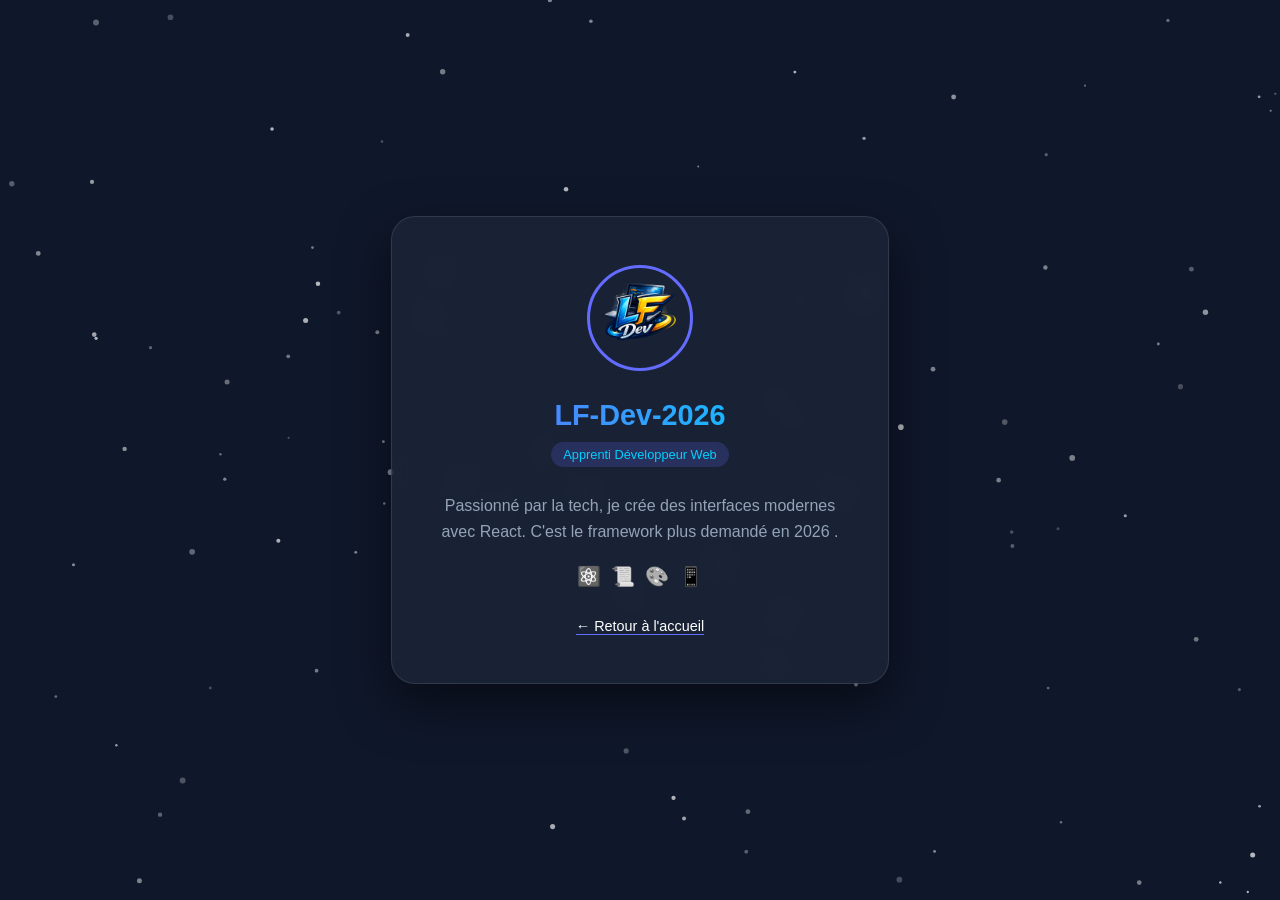
<file: contact.html>
<!DOCTYPE html>
<html lang="fr">
<head>
    <meta charset="UTF-8">
    <meta name="viewport" content="width=device-width, initial-scale=1.0">
    <title>Portfolio | LF-Dev-2026</title>
    <style>
        :root {
            --primary: #646cff;
            --accent: #00d2ff;
            --bg: #0f172a;
            --card: rgba(30, 41, 59, 0.7);
        }

        body {
            margin: 0;
            padding: 0;
            background-color: var(--bg);
            color: white;
            font-family: 'Segoe UI', Tahoma, Geneva, Verdana, sans-serif;
            display: flex;
            justify-content: center;
            align-items: center;
            min-height: 100vh;
            overflow-x: hidden;
        }

        /* Animation d'apparition */
        @keyframes fadeIn {
            from { opacity: 0; transform: translateY(20px); }
            to { opacity: 1; transform: translateY(0); }
        }

        .portfolio-card {
            background: var(--card);
            backdrop-filter: blur(10px);
            padding: 3rem;
            border-radius: 24px;
            border: 1px solid rgba(255, 255, 255, 0.1);
            text-align: center;
            max-width: 400px;
            box-shadow: 0 20px 50px rgba(0, 0, 0, 0.5);
            animation: fadeIn 1s ease-out;
        }

        .profile-img {
            width: 100px;
            height: 100px;
            border-radius: 50%;
            border: 3px solid var(--primary);
            margin-bottom: 1.5rem;
            transition: transform 0.3s ease;
        }

        .profile-img:hover {
            transform: scale(1.1) rotate(5deg);
        }

        h1 {
            margin: 0;
            background: linear-gradient(to right, var(--primary), var(--accent));
            -webkit-background-clip: text;
            -webkit-text-fill-color: transparent;
            font-size: 1.8rem;
        }

        .tag {
            background: rgba(100, 108, 255, 0.2);
            color: var(--accent);
            padding: 5px 12px;
            border-radius: 15px;
            font-size: 0.8rem;
            display: inline-block;
            margin: 10px 0;
        }
        #canvas {
    position: fixed;
    top: 0;
    left: 0;
    width: 100%;
    height: 100%;
    z-index: -1; /* Met les particules derrière le texte */
    pointer-events: none;
}


        p {
            line-height: 1.6;
            color: #94a3b8;
        }

        .skills {
            display: flex;
            justify-content: center;
            gap: 10px;
            margin-top: 20px;
        }

        .skill-item {
            font-size: 1.2rem;
            filter: grayscale(100%);
            transition: 0.3s;
        }

        .skill-item:hover {
            filter: grayscale(0%);
            transform: translateY(-5px);
        }

        .back-btn {
            display: inline-block;
            margin-top: 30px;
            color: white;
            text-decoration: none;
            font-size: 0.9rem;
            border-bottom: 1px solid var(--primary);
            transition: 0.3s;
        }

        .back-btn:hover {
            color: var(--primary);
        }
    </style>
</head>
<body>
<canvas id="canvas"></canvas>


    <div class="portfolio-card">
        <img src="logo.png" alt="LF-Dev" class="profile-img">
        <h1>LF-Dev-2026</h1>
        <div class="tag">Apprenti Développeur Web</div>
        
        <p>Passionné par la tech, je crée des interfaces modernes avec React. 
        C'est le framework plus demandé en 2026 .</p>

        <div class="skills">
            <span class="skill-item" title="React">⚛️</span>
            <span class="skill-item" title="JavaScript">📜</span>
            <span class="skill-item" title="HTML/CSS">🎨</span>
            <span class="skill-item" title="Termux">📱</span>
        </div>

        <a href="index.html" class="back-btn">← Retour à l'accueil</a>
    </div>
    <script>
const canvas = document.getElementById('canvas');
const ctx = canvas.getContext('2d');
let particles = [];

function init() {
    canvas.width = window.innerWidth;
    canvas.height = window.innerHeight;
}

class Particle {
    constructor() {
        this.x = Math.random() * canvas.width;
        this.y = Math.random() * canvas.height;
        this.size = Math.random() * 2 + 1;
        this.speedY = Math.random() * 1 + 0.5;
        this.opacity = Math.random() * 0.5 + 0.2;
    }
    update() {
        this.y += this.speedY;
        if (this.y > canvas.height) this.y = 0;
    }
    draw() {
        ctx.fillStyle = `rgba(255, 255, 255, ${this.opacity})`;
        ctx.beginPath();
        ctx.arc(this.x, this.y, this.size, 0, Math.PI * 2);
        ctx.fill();
    }
}

function createParticles() {
    for (let i = 0; i < 100; i++) {
        particles.push(new Particle());
    }
}

function animate() {
    ctx.clearRect(0, 0, canvas.width, canvas.height);
    particles.forEach(p => {
        p.update();
        p.draw();
    });
    requestAnimationFrame(animate);
}

window.addEventListener('resize', init);
init();
createParticles();
animate();
</script>


</body>
</html>
</file>
